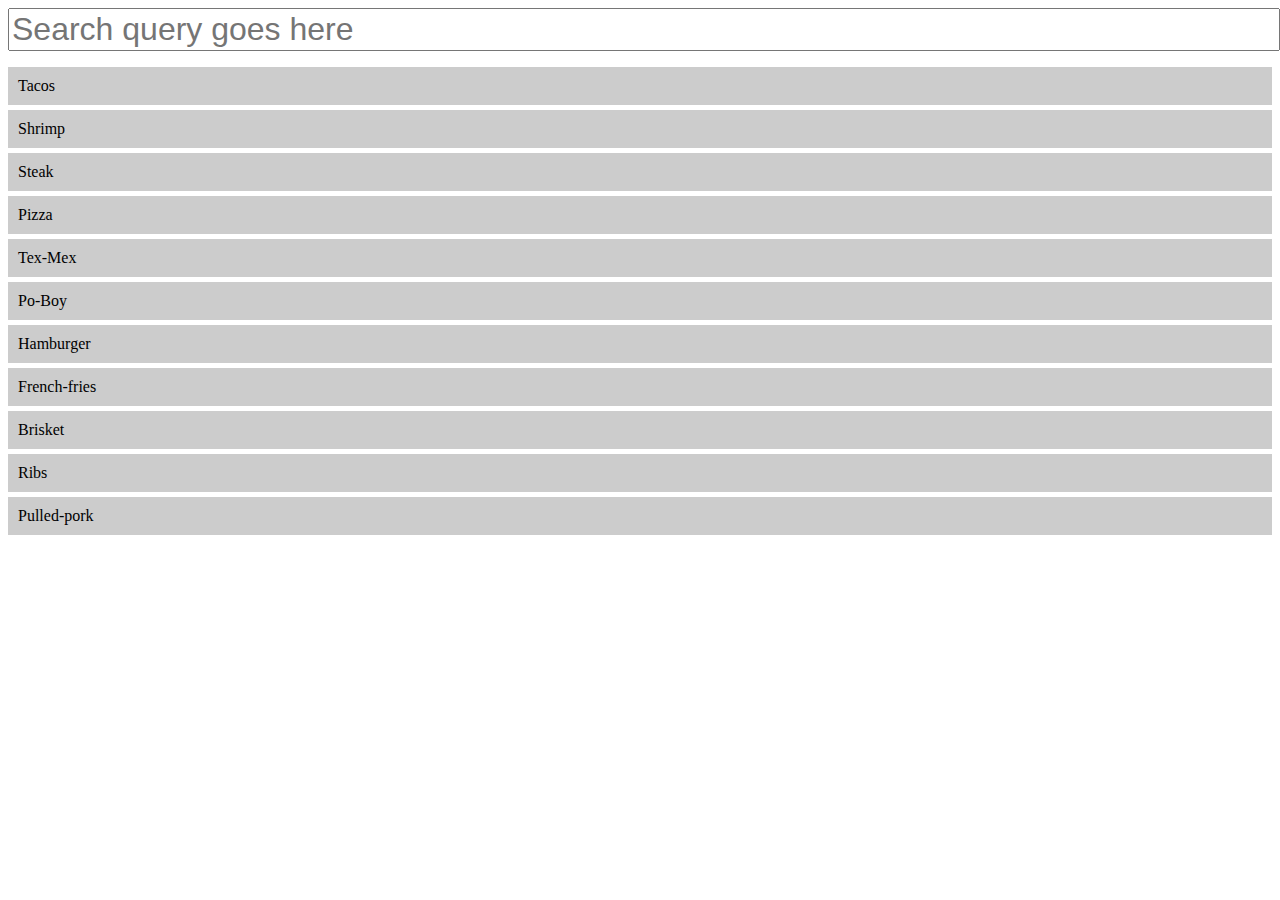
<file: index.html>
<!DOCTYPE html>

<html>

  <head>
    <title>Filter page</title>
    <link href="style.css" rel="stylesheet" />
  </head>

  <body>

    <input id="search-value" placeholder="Search query goes here" />


    <ul id="food-list">
    </ul>


    <script src="script.js"></script>
    <script>FilterPage.start();</script>
  </body>

</html>
</file>
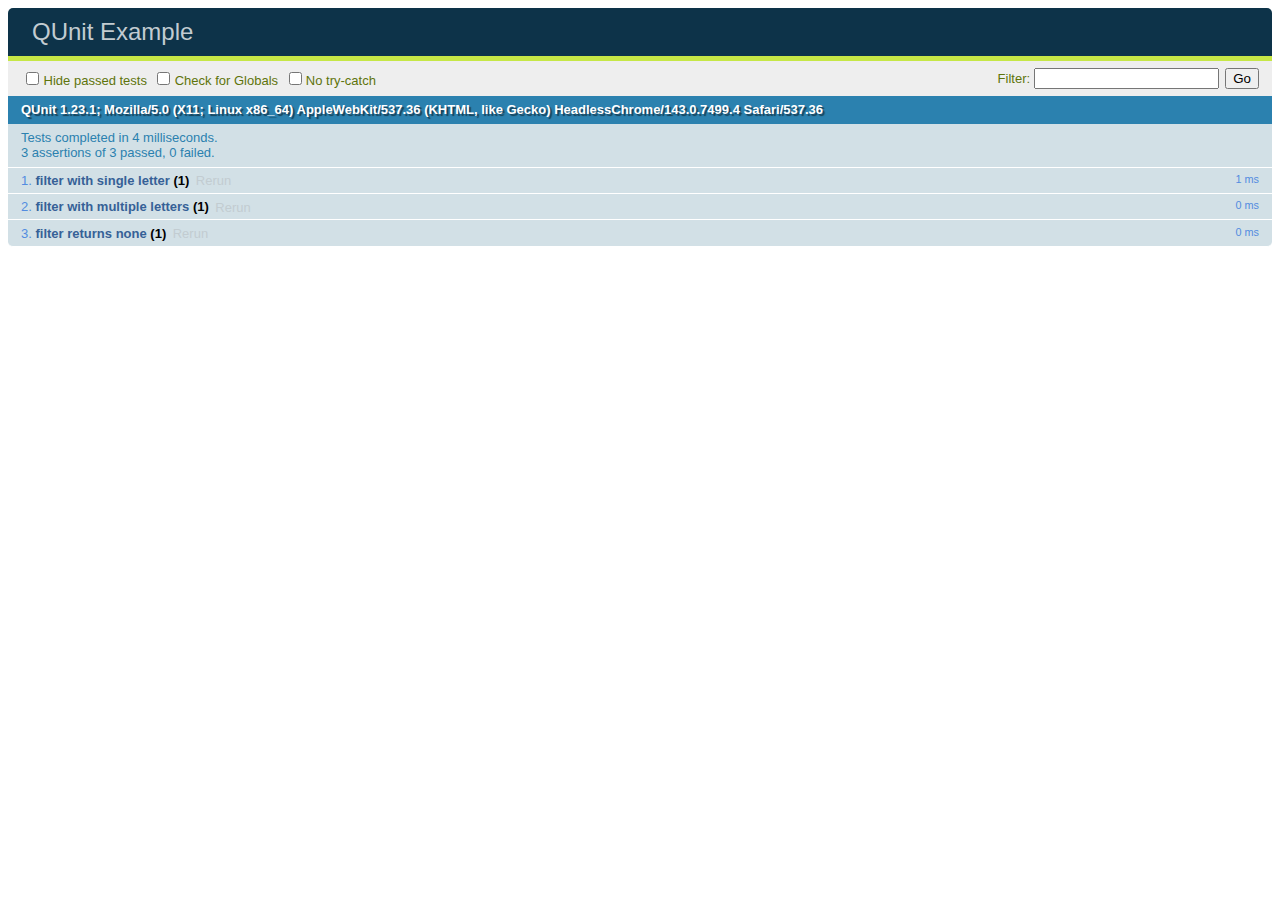
<file: qunit.html>
<!DOCTYPE html>
<html>
<head>
  <meta charset="utf-8">
  <meta name="viewport" content="width=device-width">
  <title>QUnit Example</title>
  <link rel="stylesheet" href="qunit-1.23.1.css">
</head>
<body>
  <div id="qunit"></div>
  <div id="qunit-fixture"></div>
  <script src="qunit-1.23.1.js"></script>
  <script src="script.js"></script>
  <script src="tests.js"></script>
</body>
</html>
</file>
<file: style.css>
input {
  display: block;
  font-size: 2em;
  padding; 10px;
  width: 100%;
}

ul {
  padding-left: 0;
}

ul li {
  background-color: #CCC;
  list-style-type: none;
  margin: 5px 0;
  padding: 10px;
}
</file>
<file: qunit-1.23.1.css>
/*!
 * QUnit 1.23.1
 * https://qunitjs.com/
 *
 * Copyright jQuery Foundation and other contributors
 * Released under the MIT license
 * https://jquery.org/license
 *
 * Date: 2016-04-12T17:29Z
 */

/** Font Family and Sizes */

#qunit-tests, #qunit-header, #qunit-banner, #qunit-testrunner-toolbar, #qunit-filteredTest, #qunit-userAgent, #qunit-testresult {
	font-family: "Helvetica Neue Light", "HelveticaNeue-Light", "Helvetica Neue", Calibri, Helvetica, Arial, sans-serif;
}

#qunit-testrunner-toolbar, #qunit-filteredTest, #qunit-userAgent, #qunit-testresult, #qunit-tests li { font-size: small; }
#qunit-tests { font-size: smaller; }


/** Resets */

#qunit-tests, #qunit-header, #qunit-banner, #qunit-filteredTest, #qunit-userAgent, #qunit-testresult, #qunit-modulefilter {
	margin: 0;
	padding: 0;
}


/** Header */

#qunit-header {
	padding: 0.5em 0 0.5em 1em;

	color: #8699A4;
	background-color: #0D3349;

	font-size: 1.5em;
	line-height: 1em;
	font-weight: 400;

	border-radius: 5px 5px 0 0;
}

#qunit-header a {
	text-decoration: none;
	color: #C2CCD1;
}

#qunit-header a:hover,
#qunit-header a:focus {
	color: #FFF;
}

#qunit-testrunner-toolbar label {
	display: inline-block;
	padding: 0 0.5em 0 0.1em;
}

#qunit-banner {
	height: 5px;
}

#qunit-testrunner-toolbar {
	padding: 0.5em 1em 0.5em 1em;
	color: #5E740B;
	background-color: #EEE;
	overflow: hidden;
}

#qunit-filteredTest {
	padding: 0.5em 1em 0.5em 1em;
	background-color: #F4FF77;
	color: #366097;
}

#qunit-userAgent {
	padding: 0.5em 1em 0.5em 1em;
	background-color: #2B81AF;
	color: #FFF;
	text-shadow: rgba(0, 0, 0, 0.5) 2px 2px 1px;
}

#qunit-modulefilter-container {
	float: right;
	padding: 0.2em;
}

.qunit-url-config {
	display: inline-block;
	padding: 0.1em;
}

.qunit-filter {
	display: block;
	float: right;
	margin-left: 1em;
}

/** Tests: Pass/Fail */

#qunit-tests {
	list-style-position: inside;
}

#qunit-tests li {
	padding: 0.4em 1em 0.4em 1em;
	border-bottom: 1px solid #FFF;
	list-style-position: inside;
}

#qunit-tests > li {
	display: none;
}

#qunit-tests li.running,
#qunit-tests li.pass,
#qunit-tests li.fail,
#qunit-tests li.skipped {
	display: list-item;
}

#qunit-tests.hidepass {
	position: relative;
}

#qunit-tests.hidepass li.running,
#qunit-tests.hidepass li.pass {
	visibility: hidden;
	position: absolute;
	width:   0;
	height:  0;
	padding: 0;
	border:  0;
	margin:  0;
}

#qunit-tests li strong {
	cursor: pointer;
}

#qunit-tests li.skipped strong {
	cursor: default;
}

#qunit-tests li a {
	padding: 0.5em;
	color: #C2CCD1;
	text-decoration: none;
}

#qunit-tests li p a {
	padding: 0.25em;
	color: #6B6464;
}
#qunit-tests li a:hover,
#qunit-tests li a:focus {
	color: #000;
}

#qunit-tests li .runtime {
	float: right;
	font-size: smaller;
}

.qunit-assert-list {
	margin-top: 0.5em;
	padding: 0.5em;

	background-color: #FFF;

	border-radius: 5px;
}

.qunit-source {
	margin: 0.6em 0 0.3em;
}

.qunit-collapsed {
	display: none;
}

#qunit-tests table {
	border-collapse: collapse;
	margin-top: 0.2em;
}

#qunit-tests th {
	text-align: right;
	vertical-align: top;
	padding: 0 0.5em 0 0;
}

#qunit-tests td {
	vertical-align: top;
}

#qunit-tests pre {
	margin: 0;
	white-space: pre-wrap;
	word-wrap: break-word;
}

#qunit-tests del {
	background-color: #E0F2BE;
	color: #374E0C;
	text-decoration: none;
}

#qunit-tests ins {
	background-color: #FFCACA;
	color: #500;
	text-decoration: none;
}

/*** Test Counts */

#qunit-tests b.counts                       { color: #000; }
#qunit-tests b.passed                       { color: #5E740B; }
#qunit-tests b.failed                       { color: #710909; }

#qunit-tests li li {
	padding: 5px;
	background-color: #FFF;
	border-bottom: none;
	list-style-position: inside;
}

/*** Passing Styles */

#qunit-tests li li.pass {
	color: #3C510C;
	background-color: #FFF;
	border-left: 10px solid #C6E746;
}

#qunit-tests .pass                          { color: #528CE0; background-color: #D2E0E6; }
#qunit-tests .pass .test-name               { color: #366097; }

#qunit-tests .pass .test-actual,
#qunit-tests .pass .test-expected           { color: #999; }

#qunit-banner.qunit-pass                    { background-color: #C6E746; }

/*** Failing Styles */

#qunit-tests li li.fail {
	color: #710909;
	background-color: #FFF;
	border-left: 10px solid #EE5757;
	white-space: pre;
}

#qunit-tests > li:last-child {
	border-radius: 0 0 5px 5px;
}

#qunit-tests .fail                          { color: #000; background-color: #EE5757; }
#qunit-tests .fail .test-name,
#qunit-tests .fail .module-name             { color: #000; }

#qunit-tests .fail .test-actual             { color: #EE5757; }
#qunit-tests .fail .test-expected           { color: #008000; }

#qunit-banner.qunit-fail                    { background-color: #EE5757; }

/*** Skipped tests */

#qunit-tests .skipped {
	background-color: #EBECE9;
}

#qunit-tests .qunit-skipped-label {
	background-color: #F4FF77;
	display: inline-block;
	font-style: normal;
	color: #366097;
	line-height: 1.8em;
	padding: 0 0.5em;
	margin: -0.4em 0.4em -0.4em 0;
}

/** Result */

#qunit-testresult {
	padding: 0.5em 1em 0.5em 1em;

	color: #2B81AF;
	background-color: #D2E0E6;

	border-bottom: 1px solid #FFF;
}
#qunit-testresult .module-name {
	font-weight: 700;
}

/** Fixture */

#qunit-fixture {
	position: absolute;
	top: -10000px;
	left: -10000px;
	width: 1000px;
	height: 1000px;
}
</file>
